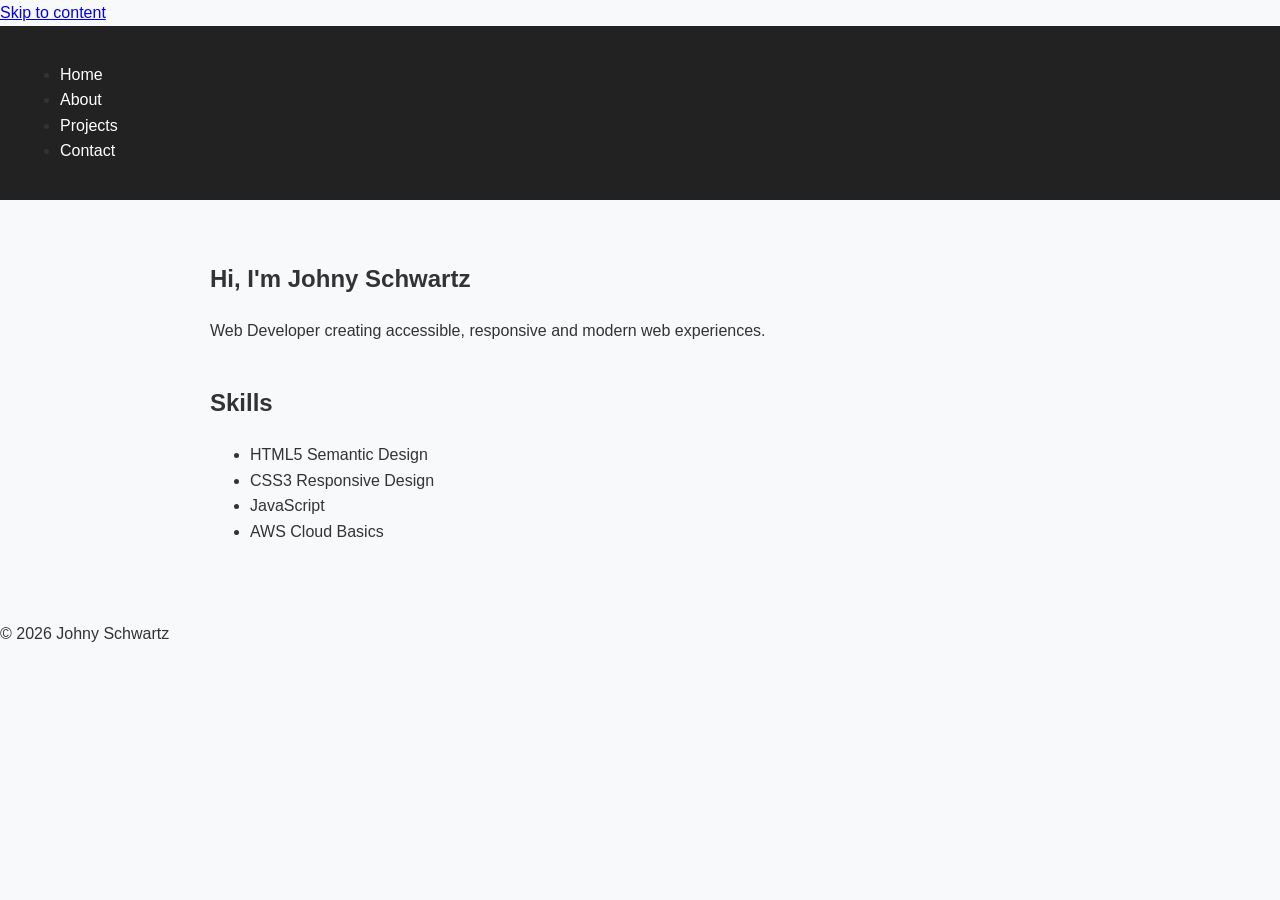
<file: index.html>
<!DOCTYPE html>
<html lang="en">
<head>
<meta charset="UTF-8">
<meta name="viewport" content="width=device-width, initial-scale=1.0">
<title>Johny Schwartz | Web Developer Portfolio</title>
<meta name="description" content="Accessible portfolio website of Johny Schwartz, web developer and cloud enthusiast.">
<meta name="author" content="Johny Schwartz">
<link rel="stylesheet" href="style.css">
</head>

<body>

<a class="skip-link" href="#main">Skip to content</a>

<header>
<nav aria-label="Primary navigation">
<ul>
<li><a href="index.html" aria-current="page">Home</a></li>
<li><a href="about.html">About</a></li>
<li><a href="projects.html">Projects</a></li>
<li><a href="contact.html">Contact</a></li>
</ul>
</nav>
</header>

<main id="main">

<section>
<h1>Hi, I'm Johny Schwartz</h1>
<p>Web Developer creating accessible, responsive and modern web experiences.</p>
</section>

<section aria-labelledby="skills">
<h2 id="skills">Skills</h2>
<ul>
<li>HTML5 Semantic Design</li>
<li>CSS3 Responsive Design</li>
<li>JavaScript</li>
<li>AWS Cloud Basics</li>
</ul>
</section>

</main>

<footer>
<p>© 2026 Johny Schwartz</p>
</footer>

</body>
</html>
</file>
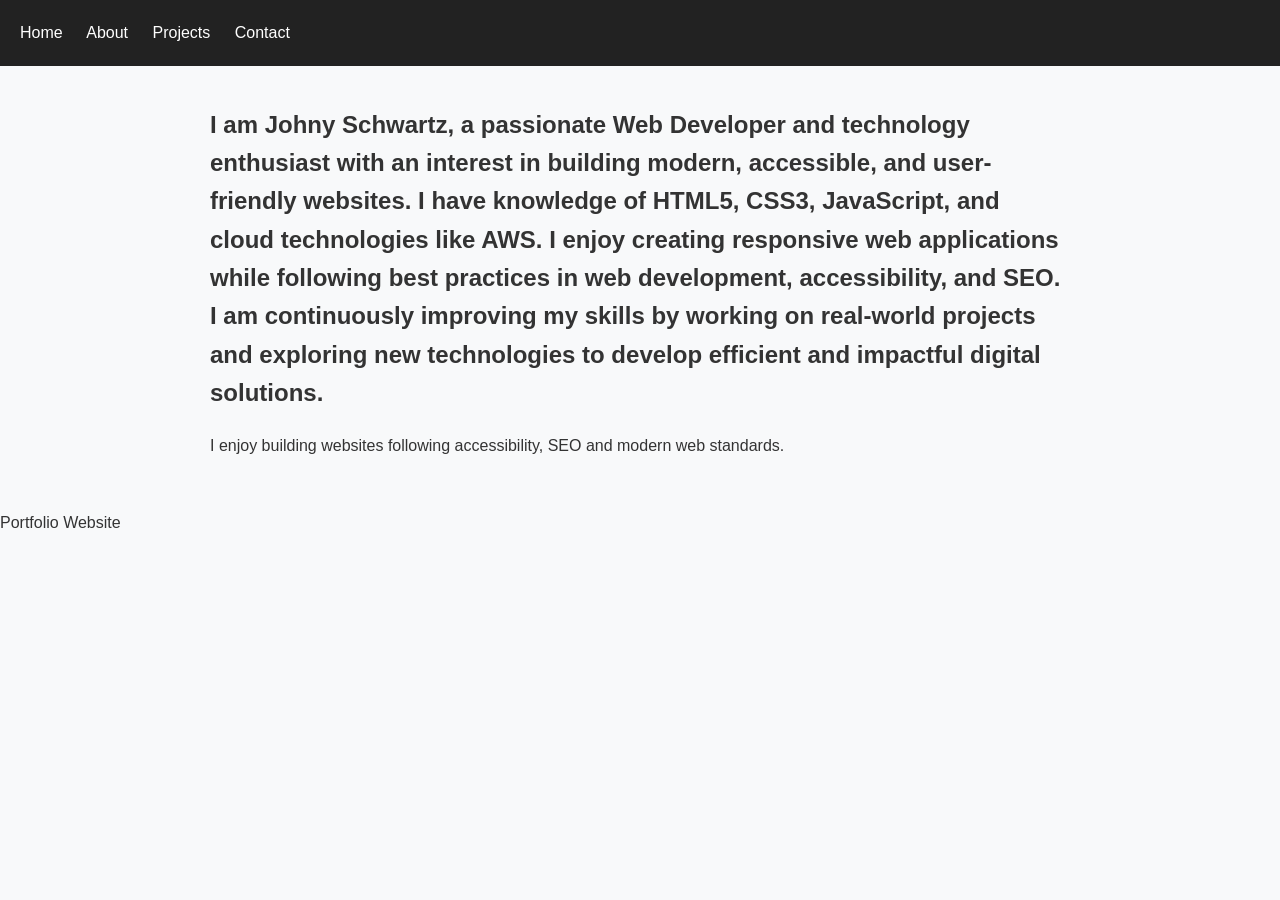
<file: about.html>
<!DOCTYPE html>
<html lang="en">
<head>
<meta charset="UTF-8">
<meta name="viewport" content="width=device-width, initial-scale=1.0">
<title>About | Johny Schwartz</title>
<meta name="description" content="About Johny Schwartz web development journey.">
<link rel="stylesheet" href="style.css">
</head>
<body>

<header>
<nav aria-label="Primary navigation">
<a href="index.html">Home</a>
<a href="about.html" aria-current="page">About</a>
<a href="projects.html">Projects</a>
<a href="contact.html">Contact</a>
</nav>
</header>

<main>
<article>
<h1>I am Johny Schwartz, a passionate Web Developer 
    and technology enthusiast with an interest in building modern, accessible, and user-friendly websites.
     I have knowledge of HTML5, CSS3, JavaScript, and cloud technologies like AWS. I enjoy creating responsive
      web applications while following best practices in web development, accessibility, and SEO. 
      I am continuously improving my skills by working on real-world projects and exploring new technologies 
      to develop efficient and impactful digital solutions.</h1>
<p>I enjoy building websites following accessibility, SEO and modern web standards.</p>
</article>
</main>

<footer><p>Portfolio Website</p></footer>

</body>
</html>
</file>
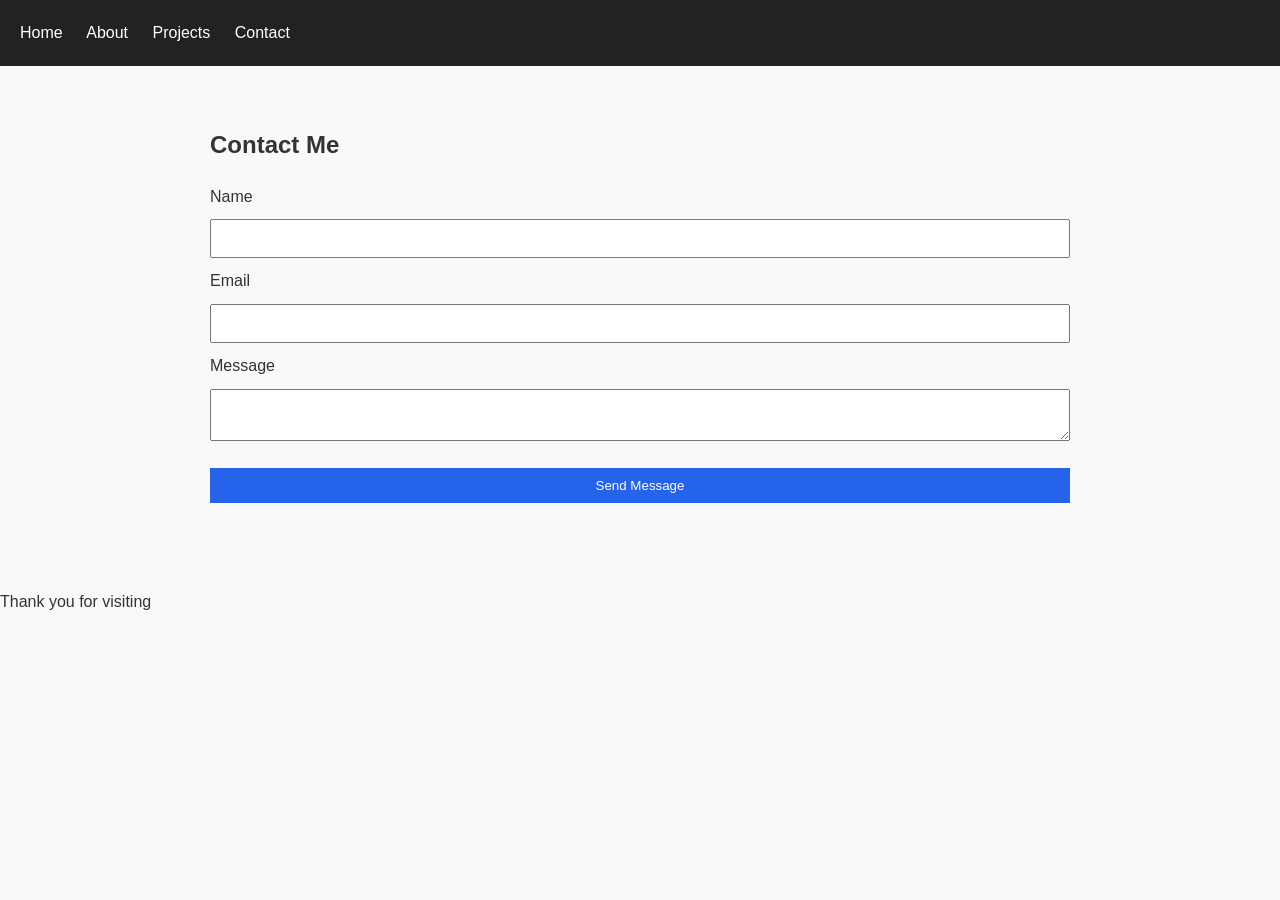
<file: contact.html>
<!DOCTYPE html>
<html lang="en">
<head>
<meta charset="UTF-8">
<meta name="viewport" content="width=device-width, initial-scale=1.0">
<title>Contact | Portfolio</title>
<meta name="description" content="Contact form for portfolio website.">
<link rel="stylesheet" href="style.css">
</head>

<body>

<header>
<nav aria-label="Primary navigation">
<a href="index.html">Home</a>
<a href="about.html">About</a>
<a href="projects.html">Projects</a>
<a href="contact.html" aria-current="page">Contact</a>
</nav>
</header>

<main>

<section>

<h1>Contact Me</h1>

<form aria-label="Contact form">

<label for="name">Name</label>
<input id="name" name="name" type="text" required autocomplete="name">

<label for="email">Email</label>
<input id="email" name="email" type="email" required autocomplete="email">

<label for="message">Message</label>
<textarea id="message" name="message" required></textarea>

<button type="submit">Send Message</button>

</form>

</section>

</main>

<footer><p>Thank you for visiting</p></footer>

</body>
</html>
</file>
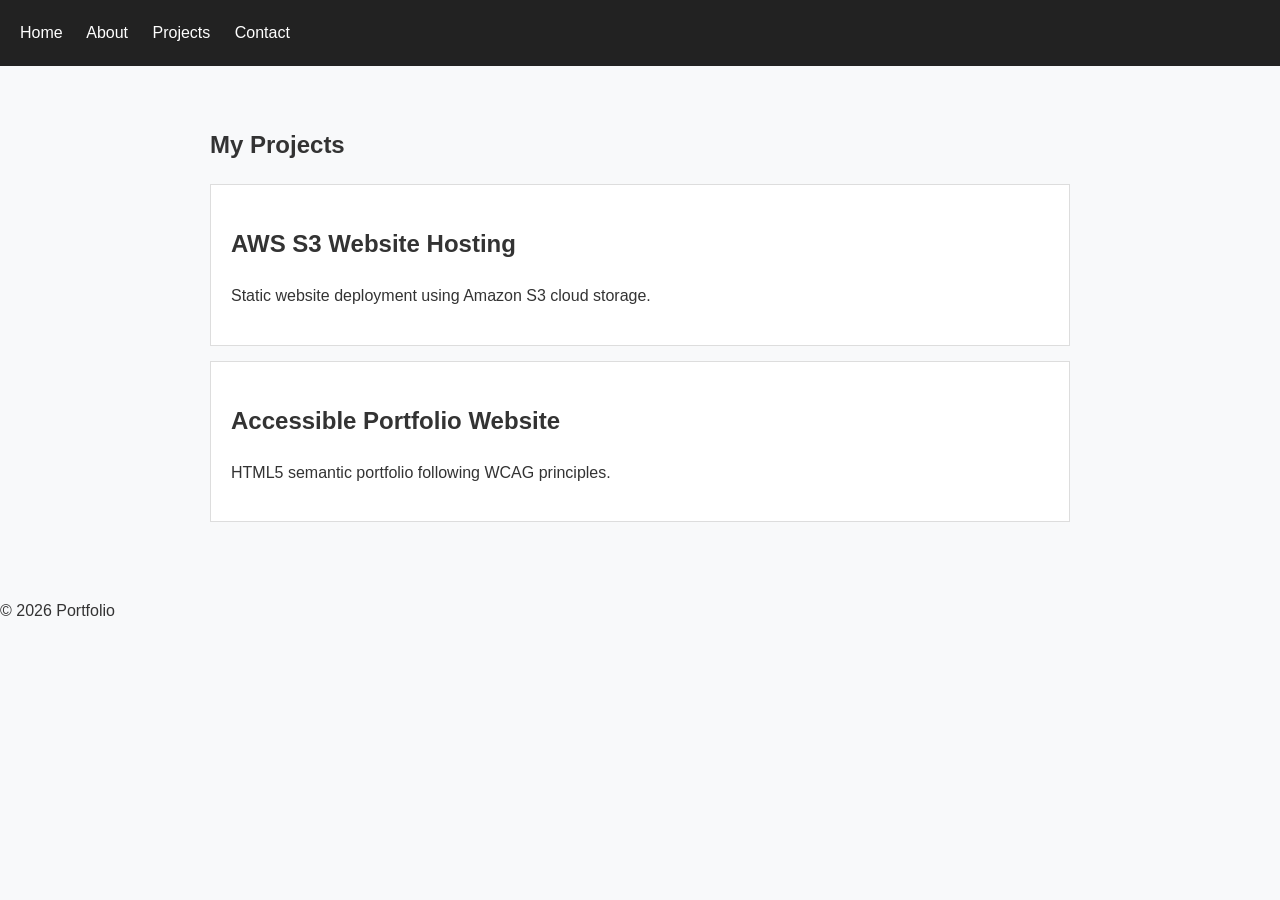
<file: projects.html>
<!DOCTYPE html>
<html lang="en">
<head>
<meta charset="UTF-8">
<meta name="viewport" content="width=device-width, initial-scale=1.0">
<title>Projects | Portfolio</title>
<meta name="description" content="Projects created using web and cloud technologies.">
<link rel="stylesheet" href="style.css">
</head>

<body>

<header>
<nav aria-label="Primary navigation">
<a href="index.html">Home</a>
<a href="about.html">About</a>
<a href="projects.html" aria-current="page">Projects</a>
<a href="contact.html">Contact</a>
</nav>
</header>

<main>

<section>
<h1>My Projects</h1>

<article class="card">
<h2>AWS S3 Website Hosting</h2>
<p>Static website deployment using Amazon S3 cloud storage.</p>
</article>

<article class="card">
<h2>Accessible Portfolio Website</h2>
<p>HTML5 semantic portfolio following WCAG principles.</p>
</article>

</section>

</main>

<footer><p>© 2026 Portfolio</p></footer>

</body>
</html>
</file>
<file: style.css>
* {
    box-sizing:border-box;
}


body {

    font-family: Arial, sans-serif;

    margin:0;

    line-height:1.6;

    background:#f8f9fa;

    color:#333;

}



header {

    background:#222;

    padding:20px;

}



nav a {

    color:white;

    text-decoration:none;

    margin-right:20px;

}



main {

    max-width:900px;

    margin:auto;

    padding:20px;

}



section {

    margin:40px 0;

}



.card {

    background:white;

    padding:20px;

    margin:15px 0;

    border:1px solid #ddd;

}



input,
textarea,
button {

    width:100%;

    padding:10px;

    margin:10px 0;

}



button {

    background:#2563eb;

    color:white;

    border:none;

}



a:focus,
button:focus,
input:focus {

    outline:3px solid blue;

}
</file>
